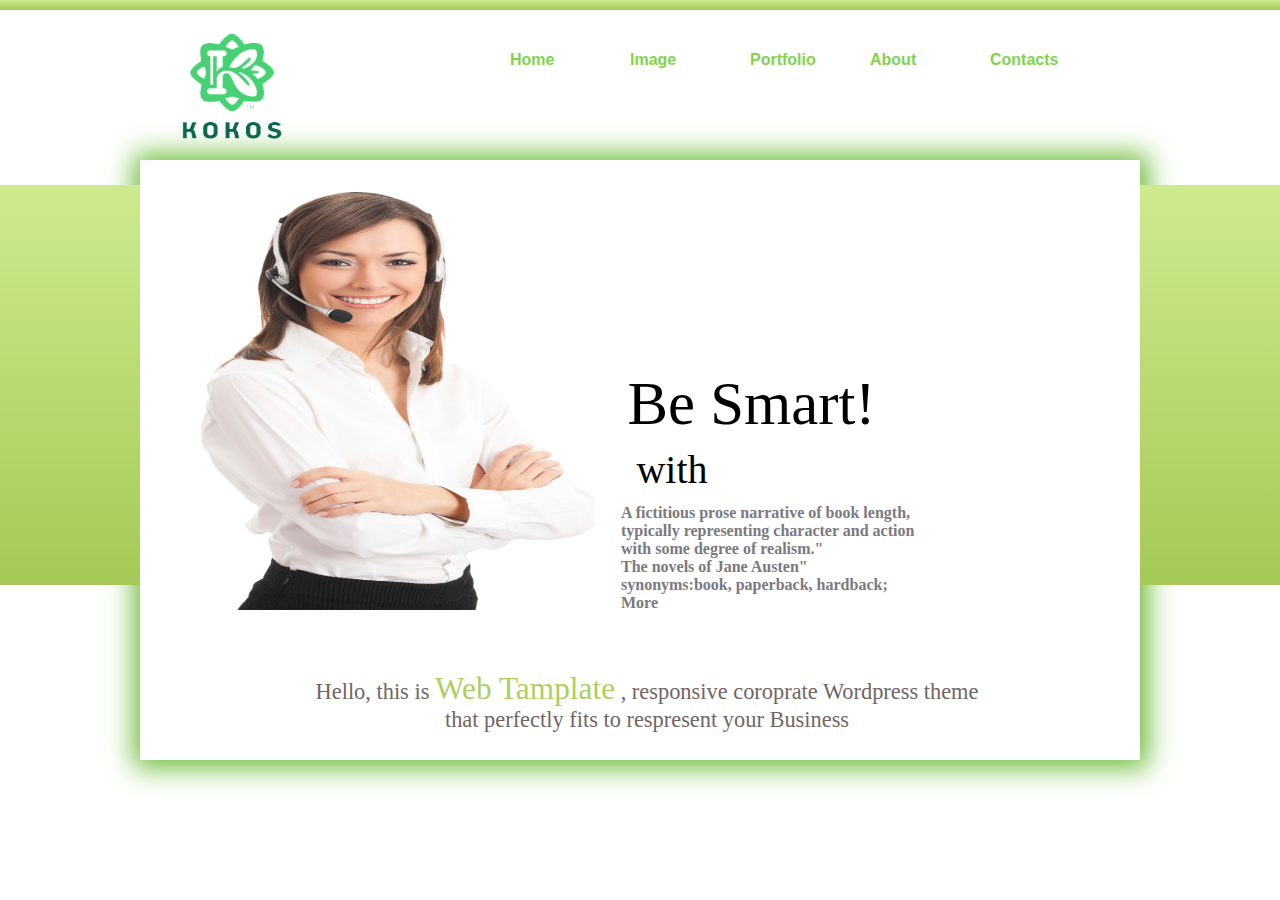
<file: Index.html>
<!DOCTYPE HTML>
<html lang="en-US">
<head>
	<meta charset="UTF-8">
	<title></title>
	<link rel="stylesheet" href="css/style.css" />
</head>
<body>
	
	
	<div id="wrap">
		<div id="layout_1">
			<div id="header" class="center">
			
			<ul id="place">
				<li><a href="Index.html">Home</a></li>
				<li><a href="images.html">Image</a></li>
				<li><a href="portfolio.html">Portfolio</a></li>
				<li><a href="about.html">About</a></li>
				<li><a href="contacts.html">Contacts</a></li>
			</ul>
			
			
			</div>
			<div id="icon"></div>
		</div>
	
		<div id="layout_2">
			<div id="content" class="center">
				<div id="content_1" class="content_1"></div>
				<div id="content_2" class="content_1">
					<div id="content_text"> Be Smart!</div>
					<div id="content_text1"> with</div>
					<div id="content_text2">A fictitious prose narrative of book length, typically representing character and 
									action with some degree of realism." <br />The novels of Jane Austen" synonyms:book, 
									paperback, hardback; More
					</div>
						<div id="span_text">Hello, this is <span id="span_text_1" >Web Tamplate</span> , responsive coroprate Wordpress theme that perfectly fits to respresent your Business <br /> </div>
		
				</div>
			
			
			</div>
		</div>
		<div id="layout_3">
		</div>
		<!--<div id="layout_4">
			
		</div> -->
	</div>
	
	
</body>
</html>
</file>
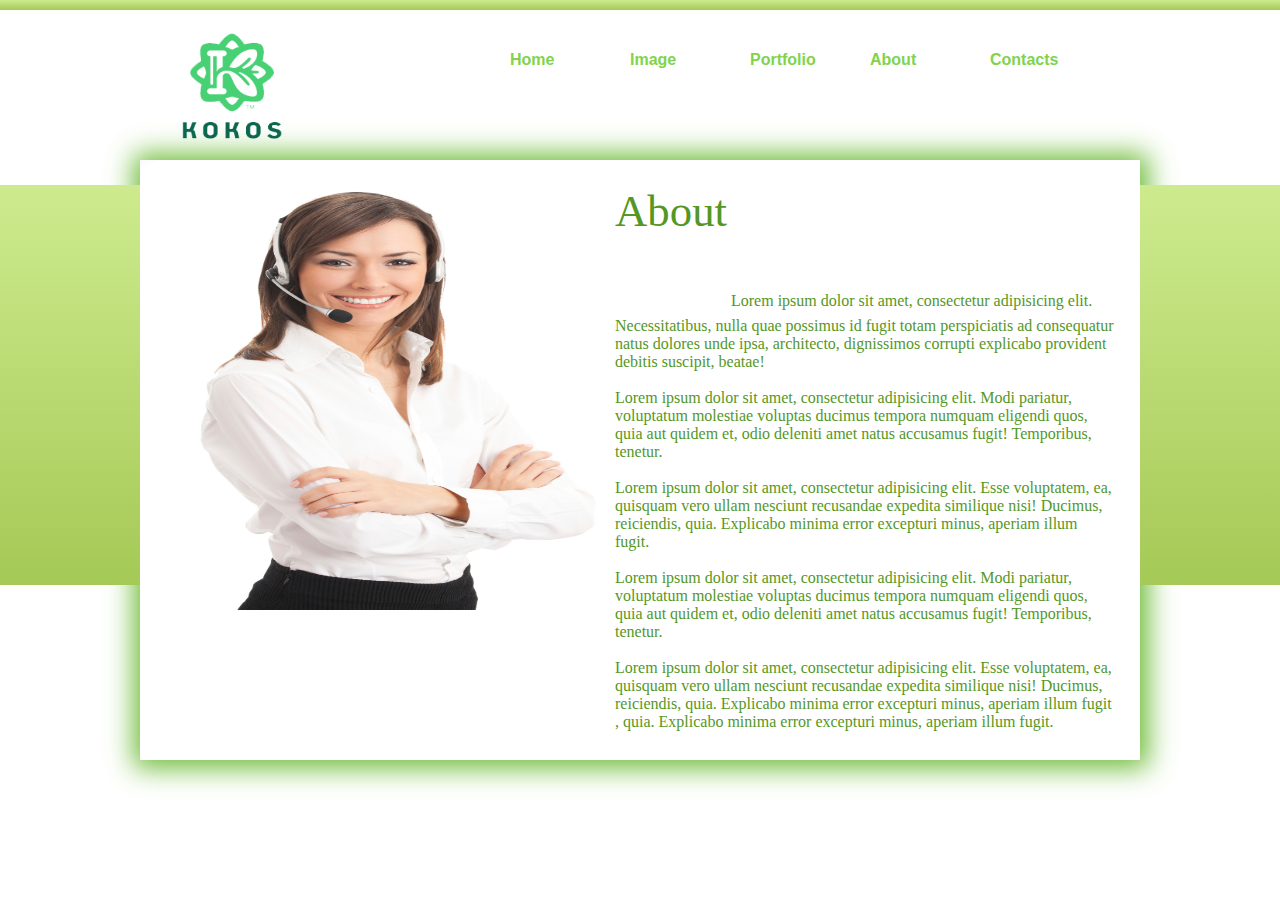
<file: about.html>
<!DOCTYPE HTML>
<html lang="en-US">
<head>
	<meta charset="UTF-8">
	<title>About</title>
	<link rel="stylesheet" href="css/about.css" />
</head>
<body>
	
	
	<div id="wrap">
		<div id="layout_1">
			<div id="header" class="center">
			<ul id="place">
				<li><a href="Index.html">Home</a></li>
				<li><a href="">Image</a></li>
				<li><a href="portfolio.html">Portfolio</a></li>
				<li><a href="about.html">About</a></li>
				<li><a href="contacts.html">Contacts</a></li>
			</ul>
			
			
			</div>
				<div id="icon"></div>
		</div>
	
		<div id="layout_2">
			<div id="content" class="center">
				<div id="content_1" class="content_1"></div>
				<div id="content_2" class="content_1">
					<span id="about_1"> About</span>
			<span id="about_2"> 
							Lorem ipsum dolor sit amet, consectetur adipisicing elit. Necessitatibus, nulla quae possimus id fugit totam perspiciatis ad consequatur natus dolores unde ipsa, architecto, dignissimos corrupti explicabo provident debitis suscipit, beatae! <br /> <br />

						<span></span>	Lorem ipsum dolor sit amet, consectetur adipisicing elit. Modi pariatur, voluptatum molestiae voluptas ducimus tempora numquam eligendi quos, quia aut quidem et, odio deleniti amet natus accusamus fugit! Temporibus, tenetur.<br /> <br />
	
						<span></span>Lorem ipsum dolor sit amet, consectetur adipisicing elit. Esse voluptatem, ea, quisquam vero ullam nesciunt recusandae expedita similique nisi! Ducimus, reiciendis, quia. Explicabo minima error excepturi minus, aperiam illum fugit.<br /> <br />

						<span></span>	Lorem ipsum dolor sit amet, consectetur adipisicing elit. Modi pariatur, voluptatum molestiae voluptas ducimus tempora numquam eligendi quos, quia aut quidem et, odio deleniti amet natus accusamus fugit! Temporibus, tenetur.<br /><br />

						<span></span>	Lorem ipsum dolor sit amet, consectetur adipisicing elit. Esse voluptatem, ea, quisquam vero ullam nesciunt recusandae expedita similique nisi! Ducimus, reiciendis, quia. Explicabo minima error excepturi minus, aperiam illum fugit , quia. Explicabo minima error excepturi minus, aperiam illum fugit.<br />
					</span>
					
				</div>
			
			
			</div>
		</div>
		<div id="layout_3">
			
		</div>
		<!--<div id="layout_4">
			
		</div> -->
	</div>
	
	
</body>
</html>
</file>
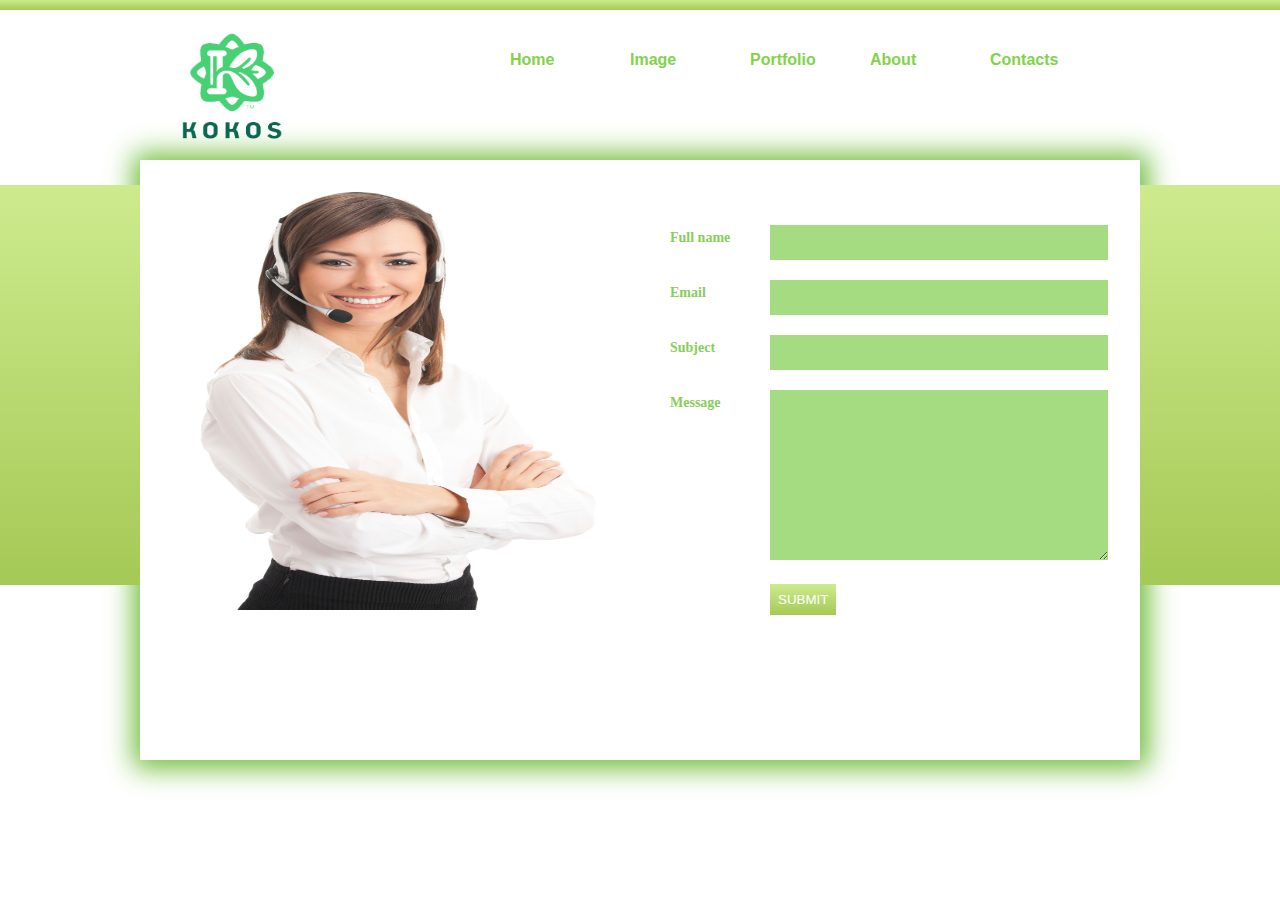
<file: contacts.html>
<!DOCTYPE HTML>
<html lang="en-US">
<head>
	<meta charset="UTF-8">
	<title>contact</title>
	<link rel="stylesheet" href="css/contacts_css.css" />
</head>
<body>
	
	
	<div id="wrap">
		<div id="layout_1">
			<div id="header" class="center">
			<ul id="place">
				<li><a href="Index.html">Home</a></li>
				<li><a href="images.html">Image</a></li>
				<li><a href="portfolio.html">Portfolio</a></li>
				<li><a href="about.html">About</a></li>
				<li><a href="contacts.html">Contacts</a></li>
			</ul>
			
			
			</div>
				<div id="icon"></div>
		</div>
	
		<div id="layout_2">
			<div id="content" class="center">
				<div id="content_1" class="content_1"></div>
				<div id="content_2" class="content_1">
					
					
					<form>
          <div class="contact-form mar-top30">
            <label> <span>Full name</span>
            <input type="text" class="input_text" name="name" id="name"/>
            </label>
            <label> <span>Email</span>
            <input type="text" class="input_text" name="email" id="email"/>
            </label>
            <label> <span>Subject</span>
            <input type="text" class="input_text" name="subject" id="subject"/>
            </label>
            <label> <span>Message</span>
            <textarea class="message" name="feedback" id="feedback"></textarea>
            <input type="button" class="button" value="Submit" />
            </label>
          </div>
        </form>
					
					
					
				</div>
			
			
			</div>
		</div>
		<div id="layout_3">
			
		</div>
		<!--<div id="layout_4">
			
		</div> -->
	</div>
	
	
</body>
</html>
</file>
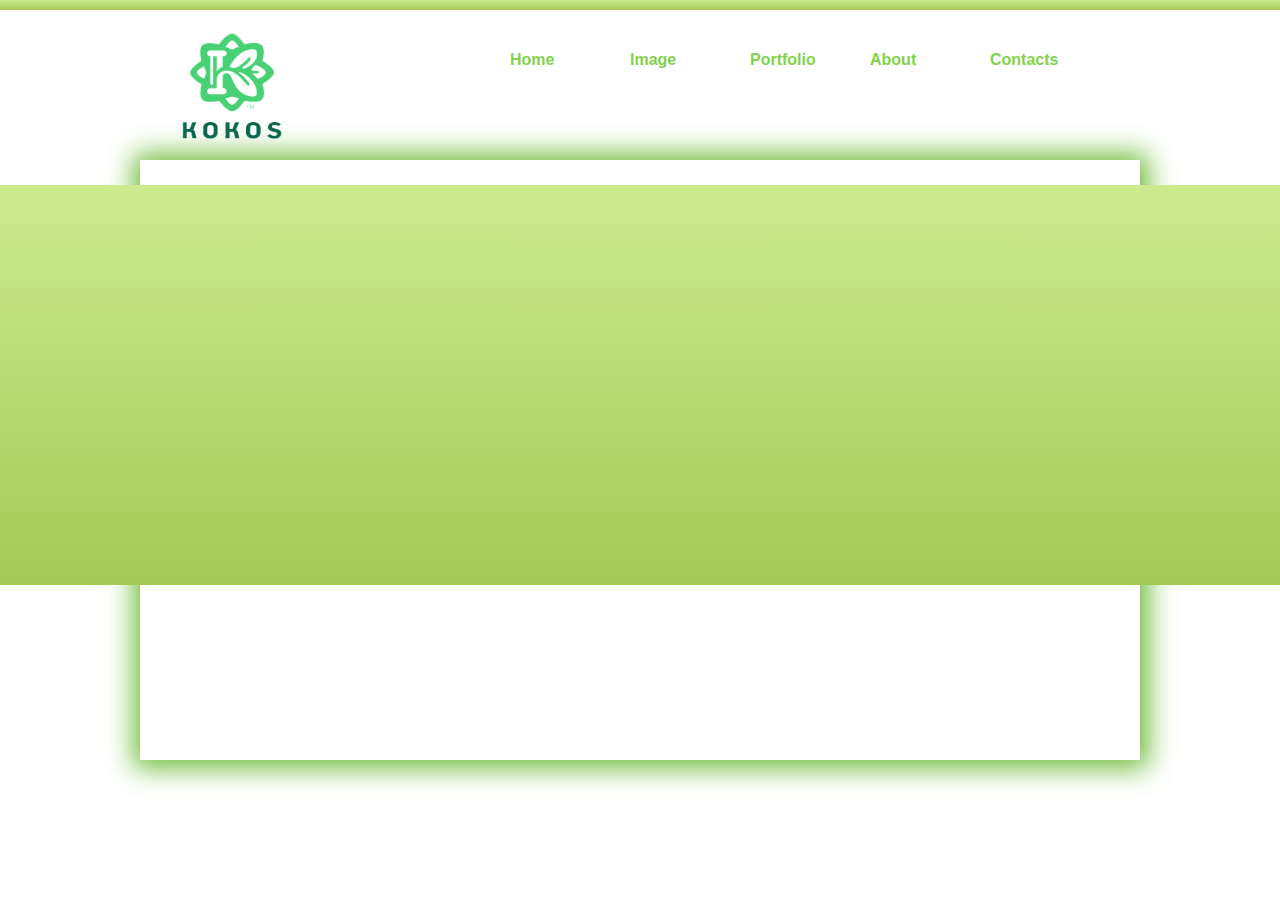
<file: images.html>
<!DOCTYPE HTML>
<html lang="en-US">
<head>
	<meta charset="UTF-8">
	<title></title>
	<link rel="stylesheet" href="css/style.css" />
</head>
<body>
	
	
	<div id="wrap">
		<div id="layout_1">
			<div id="header" class="center">
			<ul id="place">
				<li><a href="Index.html">Home</a></li>
				<li><a href="images.html">Image</a></li>
				<li><a href="portfolio.html">Portfolio</a></li>
				<li><a href="about.html">About</a></li>
				<li><a href="contacts.html">Contacts</a></li>
			</ul>
			</div>
				<div id="icon"></div>
		</div>
	
		<div id="layout_2">
			<div id="content" class="center">
				
			
			
			</div>
		</div>
		<div id="layout_3">
			
		</div>
		<!--<div id="layout_4">
			
		</div> -->
	</div>
	
	
</body>
</html>
</file>
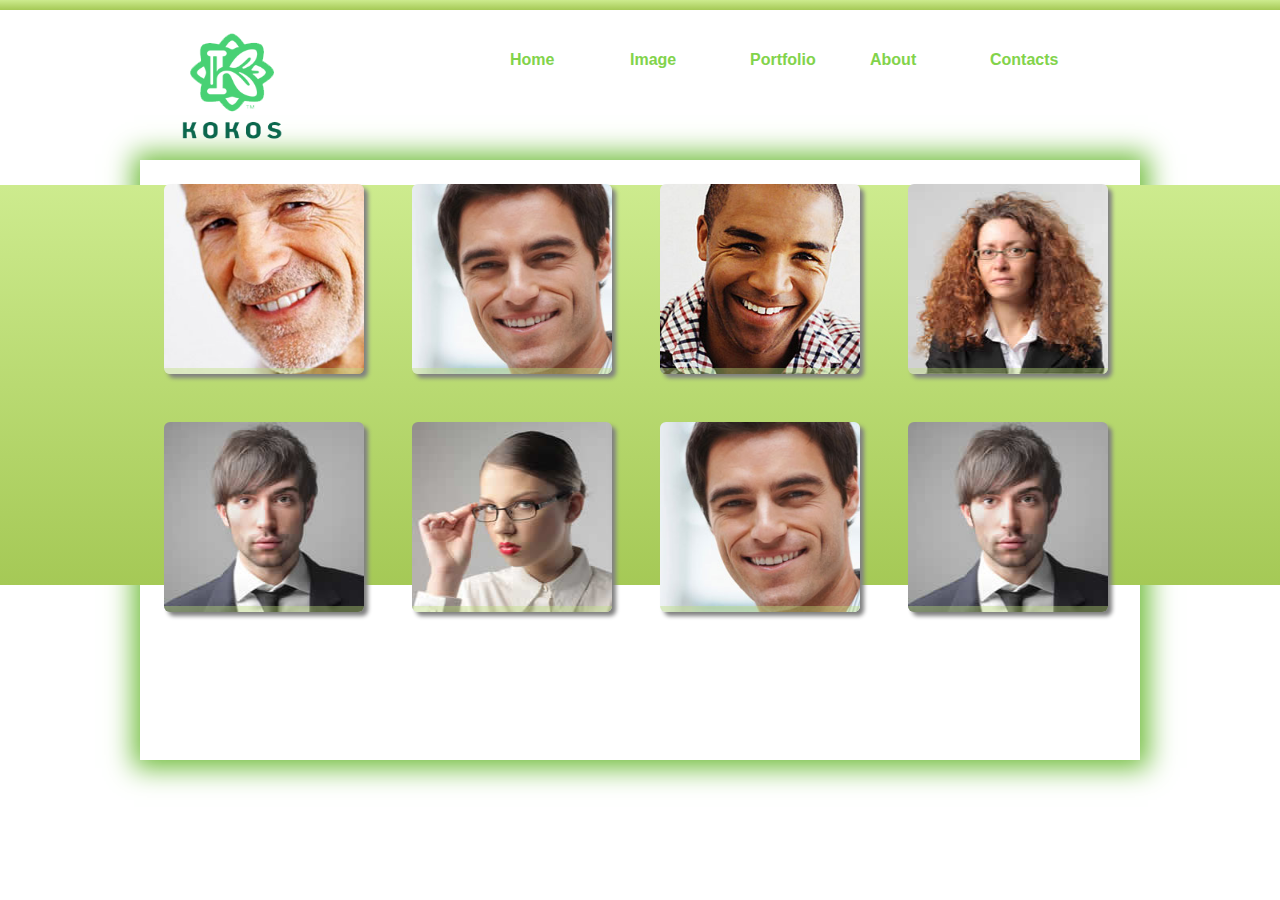
<file: portfolio.html>
<!DOCTYPE HTML>
<html lang="en-US">
<head>
	<meta charset="UTF-8">
	<title>Portfolio</title>
	<link rel="stylesheet" href="css/portfolio.css" />
</head>
<body>
	
	
	<div id="wrap">
		<div id="layout_1">
			<div id="header" class="center">
			<ul id="place">
				<li><a href="Index.html">Home</a></li>
				<li><a href="images.html">Image</a></li>
				<li><a href="portfolio.html">Portfolio</a></li>
				<li><a href="about.html">About</a></li>
				<li><a href="contacts.html">Contacts</a></li>
			</ul>
			
			
			</div>
				<div id="icon"></div>
		</div>
	
		<div id="layout_2">
			<div id="content" class="center">
							
				<ul id="boxes">
					<li id="one">
						<div>Anderw <br /> Director</div>
					</li>
					<li id="two">
						<div>John Dep <br />Instructor</div>
					</li>
					<li id="three">
						<div>Joseph <br />Developer</div>
					</li>
					<li id="four">
						<div>Amy <br />Planer</div>
					</li>
					<li id="five">
						<div>Strurt <br />Code Programer</div> <br />
					</li>
					<li id="six">
						<div>Penny <br />Designer</div>
					</li>
					<li id="seven">
						<div>John Dep <br />Tester</div>
					</li>
					<li id="eight">
						<div>Strurt <br />Distributer</div>
					
				</ul>
				
			
			
			</div>
		</div>
		<div id="layout_3">
			
		</div>
		<!--<div id="layout_4">
			
		</div> -->
	</div>
	
	
</body>
</html>
</file>
<file: css/style.css>
html,body{
		padding:0px;
		margin:0px;
		width:100%;
		height:100%;
	}
	
	
	#wrap{
		width:100%;
		height:100%;
		background-color:white;
	}
	
	.center{
		margin:0px auto;
		width:1000px;
	}
	
	
	#layout_1{
		height:10px;
		//background-color:white;
		background: -webkit-linear-gradient(top, #cdeb8e 0%,#a5c956 100%); /* Chrome10-25,Safari5.1-6 */
	}
	
	#layout_2{
		height:25px;
		background-color:white;
	}
	#layout_3{
		height:400px;
		background-color:#6cbb36;
		background: -webkit-linear-gradient(top, #cdeb8e 0%,#a5c956 100%); /* Chrome10-25,Safari5.1-6 */
	}
	
	#layout_4{
		height:100%;
		background-color:white;
	}
	
	#header{
		//outline:2px solid gray;
		height:115px;
	}
	#place{
		position:relative;
		top:10px;
		left:320px;
	}
	#icon{
		height:140px;
		width:140px;
		position:relative;
		top:-100px;
		left:165px;
		//outline:1px solid gray;
		background:url("../images/1.png");
		background-size:100% 100%;
	}
	
	#header ul{
		
		margin:0px;
		padding:0px left;
		
	}	
	#header li{
				
		height:80px;
		width:120px;
		margin:0px auto;
		//outline:1px solid gray;
		float:left;
		list-style:none;
		text-align:left;
		line-height:100px;
		text-decoration:none;
		font-weight:bold;
		font-family:arial;
		color:#82d34b;
		display:block;
		background-color:white;
		box-shadow: 0px 0px  7px white inset;
		display:block;
	}
	
	#header a{
		padding-left:10px;
		text-decoration:none;
		display:block;
		color:#82d34b;
		
	}
	#header a:hover{
		padding-left:10px;
		text-decoration:none;
		//color:white;
		
	}
	
	#header li:hover{
		//background-color:#6cbb36;
		background: -webkit-linear-gradient(top, #cdeb8e 0%,#a5c956 100%); /* Chrome10-25,Safari5.1-6 */
		font-weight:bold;
		font-family:arial;
		color:#white;
		cursor:pointer;
		box-shadow: 0px 0px  7px;
		border-radius: 0px 0px 10px 10px;
	}
	#header li:active{
		background-color:#6cbb36;
		border-radius: 0px 0px 10px 10px;
		box-shadow: 0px 0px  7px white inset;
		font-weight:bold;
		font-family:arial;
		color:#6cbb36;
		cursor:pointer;
		display:block;
	
	}
	
	
	#content{
		//outline:2px solid gray;
		height:600px;
		margin:150px auto;
		-webkit-box-shadow: 1px 1px 26px 7px #6cbb36;
		background-color:#ffffff;
	}
	#content_1{
		height:450px;
		width:500px;
		//outline:1px solid gray;
		float:left;
		background-color:#ffffff;
		
	background:url("../images/content_1.jpg");
	background-size:100% 100%;
	}
	#content_2{
		height:450px;
		width:500px;
		//outline:1px solid gray;
		float:left;
		background-color:#ffffff;
	}

	.content_1{
			
	}
	
	#content_text{
		height:151px;
		width:267px;
		//outline:1px solid red;
		position:relative;
		top:168px;
		left:-22px;
		font-family:times;
		font-size:3.8em;
		text-align:center;
		line-height:151px;
		color:black;
		text-shadow: -1px 1px 15px 4px black;
	}
	
	#content_text1{
		height:45px;
		width:148px;
		//outline:1px solid red;
		position:relative;
		top:136px	;
		left:-42px;
		font-family:times;
		font-size:2.5em;
		text-align:center;
		line-height:45px;
		color:black;
		text-shadow: -1px 1px 15px 4px black;
	}
	#content_text2{
		height:145px;
		width:299px;
		//outline:1px solid red;
		position:relative;
		top:148px	;
		left:-19px;
		font-family:times;
		font-size:1.0em;
		font-weight:bold;
		text-align:center;
		//color:black;
		text-align:left;
		text-shadow: -1px 1px 15px 4px black;
		color:#7a7a80;
	}
	#span_text{
		height:56px;
		width:694px;
		margin:0px auto;
		//outline:1px solid black;
		position:relative;
		top:170px;
		left:-340px;
		font-family:times;
		font-size:1.4em;
		color:#6f6666;
		text-align:center;
		
	}
	#span_text_1{
		position:relative;
		top:0px;
		left:0px;
		left:0px;
		font-family:times;
		font-size:1.4em;
		color:#accf5f;
		text-align:justify;
		
	}
</file>
<file: css/about.css>
html,body{
		padding:0px;
		margin:0px;
		width:100%;
		height:100%;
	}
	
	
	#wrap{
		width:100%;
		height:100%;
		background-color:white;
	}
	
	.center{
		margin:0px auto;
		width:1000px;
	}
	
	
	#layout_1{
		height:10px;
		//background-color:white;
		background: -webkit-linear-gradient(top, #cdeb8e 0%,#a5c956 100%); /* Chrome10-25,Safari5.1-6 */
	}
	
	#layout_2{
		height:25px;
		background-color:white;
	}
	#layout_3{
		height:400px;
		background-color:#6cbb36;
		background: -webkit-linear-gradient(top, #cdeb8e 0%,#a5c956 100%); /* Chrome10-25,Safari5.1-6 */
	}
	
	#layout_4{
		height:100%;
		background-color:white;
	}
	#icon{
		height:140px;
		width:140px;
		position:relative;
		top:-100px;
		left:165px;
		//outline:1px solid gray;
		background:url("../images/1.png");
		background-size:100% 100%;
	}
	
	#header{
		//outline:2px solid gray;
		height:115px;
	}
	#place{
		position:relative;
		top:10px;
		left:320px;
	}
	
	#header ul{
		
		margin:0px;
		padding:0px left;
		
	}	
	#header li{
				
		height:80px;
		width:120px;
		margin:0px auto;
		//outline:1px solid gray;
		float:left;
		list-style:none;
		text-align:left;
		line-height:100px;
		text-decoration:none;
		font-weight:bold;
		font-family:arial;
		color:#82d34b;
		display:block;
		background-color:white;
		box-shadow: 0px 0px  7px white inset;
	}
	
	#header a{
		padding-left:10px;
		text-decoration:none;
		
		color:#82d34b;
		
	}
	#header a:hover{
		padding-left:10px;
		text-decoration:none;
		//color:white;
		
	}
	
	#header li:hover{
		//background-color:#6cbb36;
		background: -webkit-linear-gradient(top, #cdeb8e 0%,#a5c956 100%); /* Chrome10-25,Safari5.1-6 */
		font-weight:bold;
		font-family:arial;
		color:#ffffff;
		cursor:pointer;
		box-shadow: 0px 0px  7px;
		border-radius: 0px 0px 10px 10px;
	}
	#header li:active{
		background-color:#6cbb36;
		border-radius: 0px 0px 10px 10px;
		box-shadow: 0px 0px  7px white inset;
		font-weight:bold;
		font-family:arial;
		color:#6cbb36;
		cursor:pointer;
	
	
	}
	
	
	#content{
		//outline:2px solid gray;
		height:600px;
		margin:150px auto;
		-webkit-box-shadow: 1px 1px 26px 7px #6cbb36;
		background-color:#ffffff;
	}
	#content_1{
		height:450px;
		width:500px;
		//outline:1px solid gray;
		float:left;
		background-color:#ffffff;
		
	background:url("../images/content_1.jpg");
	background-size:100% 100%;
	}
	#content_2{
		height:450px;
		width:500px;
		//outline:1px solid gray;
		float:left;
		background-color:#ffffff;
		position:relative;
		top:25px;
		left:0px;
	}
	
	#about_1{
		font-family:times;
		font-size:2.8em;
		font-weight:italic;
		color:#559726;
		position:relative;
		top:0px;
		left:-25px;
	}	
	#about_2{
		font-family:times;
		font-size:1.0em;
		font-weight:italic;
		color:#559726;
		position:relative;
		top:80px;
		left:-25px;
		
		
	}	
	
	
	
	.content_1{
			
	}
	
	#content_text{
		height:151px;
		width:267px;
		//outline:1px solid red;
		position:relative;
		top:168px;
		left:-22px;
		font-family:times;
		font-size:3.8em;
		text-align:center;
		line-height:151px;
		color:black;
		text-shadow: -1px 1px 15px 4px black;
	}
	
	#content_text1{
		height:45px;
		width:148px;
		//outline:1px solid red;
		position:relative;
		top:136px	;
		left:-42px;
		font-family:times;
		font-size:2.5em;
		text-align:center;
		line-height:45px;
		color:black;
		text-shadow: -1px 1px 15px 4px black;
	}
	#content_text2{
		height:145px;
		width:299px;
		//outline:1px solid red;
		position:relative;
		top:148px	;
		left:-19px;
		font-family:times;
		font-size:1.0em;
		font-weight:bold;
		text-align:center;
		//color:black;
		text-align:left;;
		text-shadow: -1px 1px 15px 4px black;
		color:#7a7a80;
	}
</file>
<file: css/contacts_css.css>
html,body{
		padding:0px;
		margin:0px;
		width:100%;
		height:100%;
	}
	
	
	#wrap{
		width:100%;
		height:100%;
		background-color:white;
	}
	
	.center{
		margin:0px auto;
		width:1000px;
	}
	
	
	#layout_1{
		height:10px;
		//background-color:white;
		background: -webkit-linear-gradient(top, #cdeb8e 0%,#a5c956 100%); /* Chrome10-25,Safari5.1-6 */
	}
	
	#layout_2{
		height:25px;
		background-color:white;
	}
	#layout_3{
		height:400px;
		background-color:#6cbb36;
		background: -webkit-linear-gradient(top, #cdeb8e 0%,#a5c956 100%); /* Chrome10-25,Safari5.1-6 */
	}
	
	#layout_4{
		height:100%;
		background-color:white;
	}
	#icon{
		height:140px;
		width:140px;
		position:relative;
		top:-100px;
		left:165px;
		//outline:1px solid gray;
		background:url("../images/1.png");
		background-size:100% 100%;
	}
	
	#header{
		//outline:2px solid gray;
		height:115px;
	}
	#place{
		position:relative;
		top:10px;
		left:320px;
	}
	
	#header ul{
		
		margin:0px;
		padding:0px left;
		
	}	
	#header li{
				
		height:80px;
		width:120px;
		margin:0px auto;
		//outline:1px solid gray;
		float:left;
		list-style:none;
		text-align:left;
		line-height:100px;
		text-decoration:none;
		font-weight:bold;
		font-family:arial;
		color:#82d34b;
		display:block;
		background-color:white;
		box-shadow: 0px 0px  7px white inset;
	}
	
	#header a{
		padding-left:10px;
		text-decoration:none;
		display:block;
		color:#82d34b;
		
	}
	#header a:hover{
		padding-left:10px;
		text-decoration:none;
		//color:white;
		
	}
	
	#header li:hover{
		//background-color:#6cbb36;
		background: -webkit-linear-gradient(top, #cdeb8e 0%,#a5c956 100%); /* Chrome10-25,Safari5.1-6 */
		font-weight:bold;
		font-family:arial;
		color:#ffffff;
		cursor:pointer;
		box-shadow: 0px 0px  7px;
		border-radius: 0px 0px 10px 10px;
	}
	#header li:active{
		background-color:#6cbb36;
		border-radius: 0px 0px 10px 10px;
		box-shadow: 0px 0px  7px white inset;
		font-weight:bold;
		font-family:arial;
		color:#6cbb36;
		cursor:pointer;
	
	
	}
	
	
	#content{
		//outline:2px solid gray;
		height:600px;
		margin:150px auto;
		-webkit-box-shadow: 1px 1px 26px 7px #6cbb36;
		background-color:#ffffff;
	}
	#content_1{
		height:450px;
		width:500px;
		//outline:1px solid gray;
		float:left;
		background-color:#ffffff;
		
	background:url("../images/content_1.jpg");
	background-size:100% 100%;
	}
	#content_2{
		height:450px;
		width:500px;
		//outline:1px solid gray;
		float:left;
		background-color:#ffffff;
		position:relative;
		top:25px;
		left:0px;
	}

	.contact-form {
background:white;
padding:30px; 
width:440px; 
float:left;
}
.contact-form label {
	display: block;
	padding:10px 0 10px 0;
	}
.contact-form label span {
	display: block; 
	color:#89cd5b; 
	font-weight:bold;
	font-size:14px; 
	float:left; 
	width:80px; 
	text-align:left; 
	padding:5px 20px 0 0; 
	font-family: 'Droid Serif', serif;
	}
.contact-form .input_text {
	padding:10px 10px;
	width:318px;
	background:#a6dc81; 
	border:none; 
	color:#fff; 
	outline:none;
	}
.contact-form .message{
	padding:10px 10px;
	width:318px;
	background:#a6dc81;
	border:none; 
	overflow:hidden;
	height:150px; 
	color:#fff; 
	font-size:14px; 
	outline:none;}
.contact-form .button{
	padding:8px;
	background: -webkit-linear-gradient(top, #cdeb8e 0%,#a5c956 100%); /* Chrome10-25,Safari5.1-6 */
		
	color:#ffffff;
	text-transform:uppercase; 
	font-family:'Oswald', sans-serif;
	border:0px solid;
	margin-left:100px;
	margin-top:20px;
	}

.address { 
	float:left; 
	width:250px;
	margin-left:30px;
	margin-top:50px;
 }
.address .panel {
	border:none;
	color:#fff;
	}
.address .panel .title h1 { 
	 color:#1491c1; 
	 padding-bottom:10px;
 }
.address .panel .content p span {
	color:#fff;
	}
.address .panel .content p .number{ 
	font-size:15px;
}
	
	
	
	
	.content_1{
			
	}
	
	#content_text{
		height:151px;
		width:267px;
		//outline:1px solid red;
		position:relative;
		top:168px;
		left:-22px;
		font-family:times;
		font-size:3.8em;
		text-align:center;
		line-height:151px;
		color:black;
		text-shadow: -1px 1px 15px 4px black;
	}
	
	#content_text1{
		height:45px;
		width:148px;
		//outline:1px solid red;
		position:relative;
		top:136px	;
		left:-42px;
		font-family:times;
		font-size:2.5em;
		text-align:center;
		line-height:45px;
		color:black;
		text-shadow: -1px 1px 15px 4px black;
	}
	#content_text2{
		height:145px;
		width:299px;
		//outline:1px solid red;
		position:relative;
		top:148px	;
		left:-19px;
		font-family:times;
		font-size:1.0em;
		font-weight:bold;
		text-align:center;
		//color:black;
		text-align:left;;
		text-shadow: -1px 1px 15px 4px black;
		color:#7a7a80;
	}
</file>
<file: css/portfolio.css>
html,body{
		padding:0px;
		margin:0px;
		width:100%;
		height:100%;
	}
	
	
	#wrap{
		width:100%;
		height:100%;
		background-color:white;
	}
	
	.center{
		margin:0px auto;
		width:1000px;
	}
	
	
	#layout_1{
		height:10px;
		//background-color:white;
		background: -webkit-linear-gradient(top, #cdeb8e 0%,#a5c956 100%); /* Chrome10-25,Safari5.1-6 */
	}
	
	#layout_2{
		height:25px;
		background-color:white;
	}
	#layout_3{
		height:400px;
		background-color:#6cbb36;
		background: -webkit-linear-gradient(top, #cdeb8e 0%,#a5c956 100%); /* Chrome10-25,Safari5.1-6 */
	}
	
	#layout_4{
		height:100%;
		background-color:white;
	}
	#icon{
		height:140px;
		width:140px;
		position:relative;
		top:-100px;
		left:165px;
		//outline:1px solid gray;
		background:url("../images/1.png");
		background-size:100% 100%;
	}
	
	#header{
		//outline:2px solid gray;
		height:115px;
	}
	#place{
		position:relative;
		top:10px;
		left:320px;
	}
	
	#header ul{
		
		margin:0px;
		padding:0px left;
		
	}	
	#header li{
				
		height:80px;
		width:120px;
		margin:0px auto;
		//outline:1px solid gray;
		float:left;
		list-style:none;
		text-align:left;
		line-height:100px;
		text-decoration:none;
		font-weight:bold;
		font-family:arial;
		color:#82d34b;
		display:block;
		background-color:white;
		box-shadow: 0px 0px  7px white inset;
	}
	
	#header a{
		padding-left:10px;
		text-decoration:none;
		display:block;
		color:#82d34b;
		
	}
	#header a:hover{
		padding-left:10px;
		text-decoration:none;
		//color:white;
		
	}
	
	#header li:hover{
		//background-color:#6cbb36;
		background: -webkit-linear-gradient(top, #cdeb8e 0%,#a5c956 100%); /* Chrome10-25,Safari5.1-6 */
		font-weight:bold;
		font-family:arial;
		color:#ffffff;
		cursor:pointer;
		box-shadow: 0px 0px  7px;
		border-radius: 0px 0px 10px 10px;
	}
	#header li:active{
		background-color:#6cbb36;
		border-radius: 0px 0px 10px 10px;
		box-shadow: 0px 0px  7px white inset;
		font-weight:bold;
		font-family:arial;
		color:#6cbb36;
		cursor:pointer;
	
	}
	
	
	#content{
		//outline:2px solid gray;
		height:600px;
		margin:150px auto;
		-webkit-box-shadow: 1px 1px 26px 7px #6cbb36;
		background-color:#ffffff;
	}
	
	#boxes{
			height:634px;
			width:1000px;
			//outline:1px solid gray;
			list-style:none;
			margin:100px auto;
			padding:0px;
			
		}
		
		#boxes li{
			height:190px;
			width:200px;
			//outline:1px solid gray;
			float:left;
			border-radius:6px;
			margin:24px;
			overflow:hidden;
			cursor:pointer;
			box-shadow:4px 4px 4px gray;
		}
		
		#boxes li div{
			height:50px;
			//outline:1px solid gray;
			background-color:rgba(191,223,123,0.4);
			text-align:center;
			font-family:arial;
			font-weight:bold;
			line-height:50px;
			color:b8d970;
			position:relative;
			top:184px;
			transition:all 0.4s ease;
			
		}
		
		#boxes li:hover div{
			top:144px;
			height:90px;
		}
		
		#boxes li:active div{
			top:14px;
		}
		
		#one{
			background:url("../images/1.jpg");
			background-size:100% 100%;
		}
		
		#two{
			background:url("../images/2.jpg");
			background-size:100% 100%;
		}
		#three{
			background:url("../images/3.jpg");
			background-size:100% 100%;
		}
		#four{
			background:url("../images/4.jpg");
			background-size:100% 100%;
		}
		#five{
			background:url("../images/5.jpg");
			background-size:100% 100%;
		}
		#six{
			background:url("../images/6.jpg");
			background-size:100% 100%;
		}
		#seven{
			background:url("../images/2.jpg");
			background-size:100% 100%;
		}
		#eight{
			background:url("../images/5.jpg");
			background-size:100% 100%;
		}
		
		
	#content_1{
		height:450px;
		width:500px;
		//outline:1px solid gray;
		float:left;
		background-color:#ffffff;
		
	background:url("../images/content_1.jpg");
	background-size:100% 100%;
	}
	#content_2{
		height:450px;
		width:500px;
		//outline:1px solid gray;
		float:left;
		background-color:#ffffff;
	}

	.content_1{
			
	}
	
	#content_text{
		height:151px;
		width:267px;
		//outline:1px solid red;
		position:relative;
		top:168px;
		left:-22px;
		font-family:times;
		font-size:3.8em;
		text-align:center;
		line-height:151px;
		color:black;
		text-shadow: -1px 1px 15px 4px black;
	}
	
	#content_text1{
		height:45px;
		width:148px;
		//outline:1px solid red;
		position:relative;
		top:136px	;
		left:-42px;
		font-family:times;
		font-size:2.5em;
		text-align:center;
		line-height:45px;
		color:black;
		text-shadow: -1px 1px 15px 4px black;
	}
	#content_text2{
		height:145px;
		width:299px;
		//outline:1px solid red;
		position:relative;
		top:148px	;
		left:-19px;
		font-family:times;
		font-size:1.0em;
		font-weight:bold;
		text-align:center;
		//color:black;
		text-align:left;;
		text-shadow: -1px 1px 15px 4px black;
		color:#7a7a80;
	}
</file>
